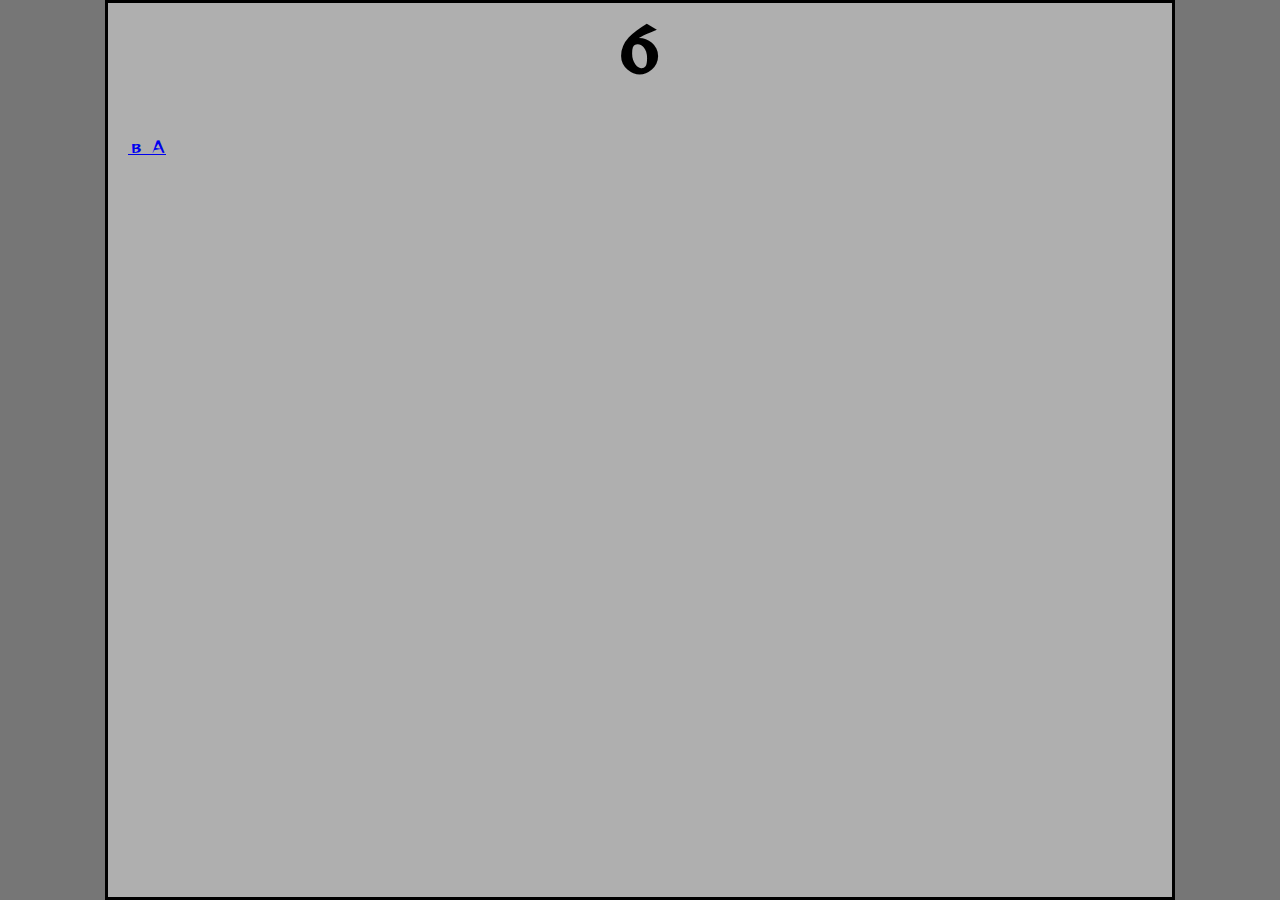
<file: page1.html>
<html>
    <head>
        <meta charset="utf-8"> 
        <title>скам людей на бабло</title>
        <link href="style/style.css" rel="stylesheet" type="text/css">
        <link href="https://fonts.googleapis.com/css2?family=Reggae+One&display=swap" rel="stylesheet">
    </head>
</html>
<body>
    <h1>б</h1>
    <p><a href="index.html">в А</a></p>
</body>
</file>
<file: style/style.css>
html {
    font-family: 'Reggae One', cursive;
    background-color: #313131aa;
}
h1{
    font-size: 60px;
    text-align: center;
}
p,li{
    font-size: 16px;
    line-height: 2;
}
body {
    width: 80%;
    margin: 0 auto;
    background-color: rgb(175, 175, 175);
    padding: 0 20px 20px 20px;
    border: 3px solid rgb(0, 0, 0);
}
img {
    display: block;
    margin: 0 auto;
    width: 80%;
    border: 2px solid black;
}
.myclass {
    font-size: 25px;
    color: rgb(0, 60, 255);
}
</file>
